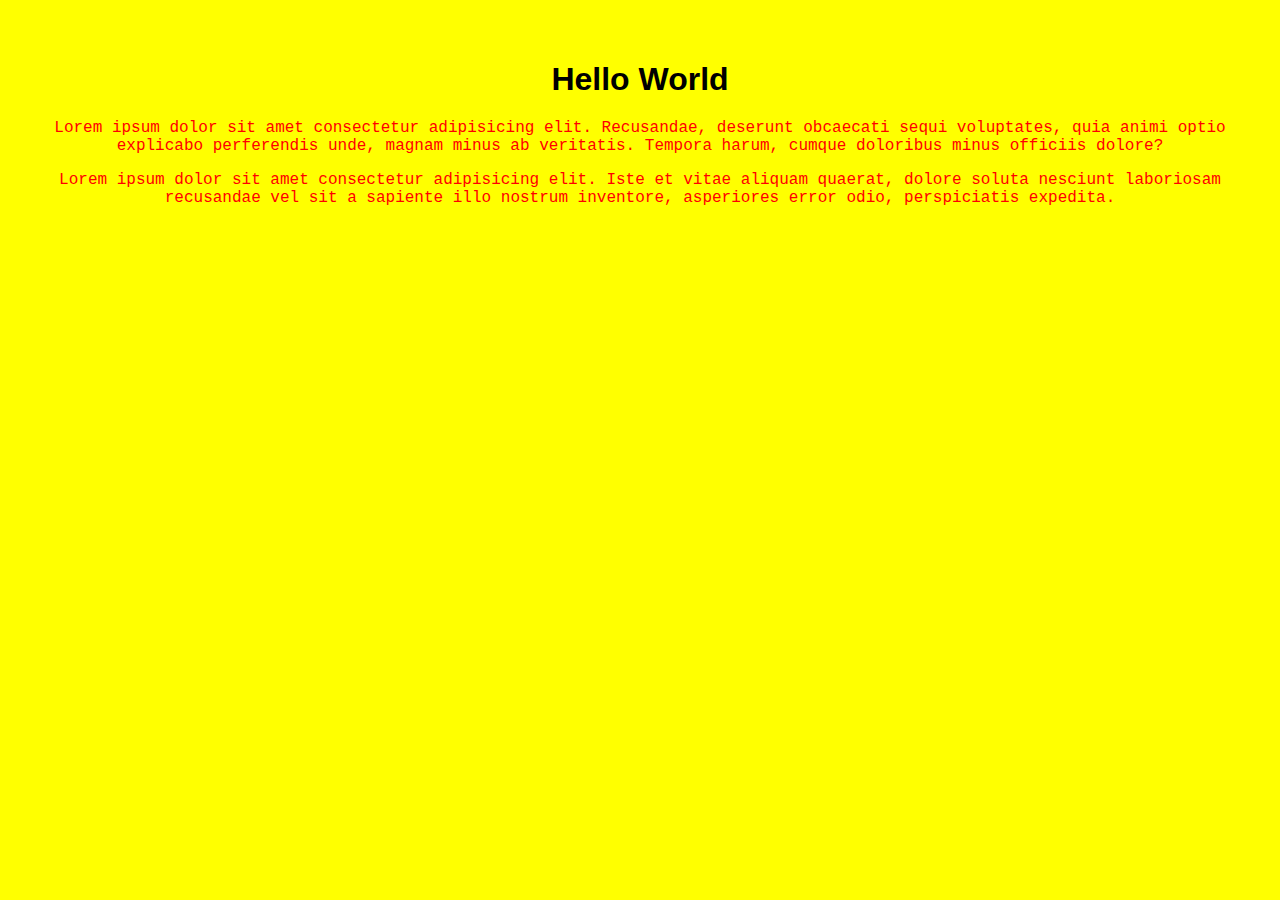
<file: Intro to Web Languages Exercises/HTML index/index.html>
<!DOCTYPE html>
<html lang="en">
<head>
    
    
    <h1 id="main-title"></h1>
    <meta charset="UTF-8">
    <meta http-equiv="X-UA-Compatible" content="IE=edge">
    <meta name="viewport" content="width=device-width, initial-scale=1.0">
    <title>Document</title>

    <link rel="stylesheet" href="mystyle.css"> 
    <! -- https://www.freecodecamp.org/news/external-css-stylesheets-how-to-link-css-to-html-and-import-into-head/ -- >
    
</head>
    
<body>
    <article>
        <header>
          <h1>Hello World</h1>
          
        </header>
        <p
        style="margin-bottom: 12px;"> Lorem ipsum dolor sit amet consectetur adipisicing elit. Recusandae, deserunt obcaecati sequi voluptates, quia animi optio explicabo perferendis unde, magnam minus ab veritatis. Tempora harum, cumque doloribus minus officiis dolore?
        </p>        
        <p style="margin-bottom: 12px;"> Lorem ipsum dolor sit amet consectetur adipisicing elit. Iste et vitae aliquam quaerat, dolore soluta nesciunt laboriosam recusandae vel sit a sapiente illo nostrum inventore, asperiores error odio, perspiciatis expedita.
        </p>
      </article>
    
</body>
</html>
</file>
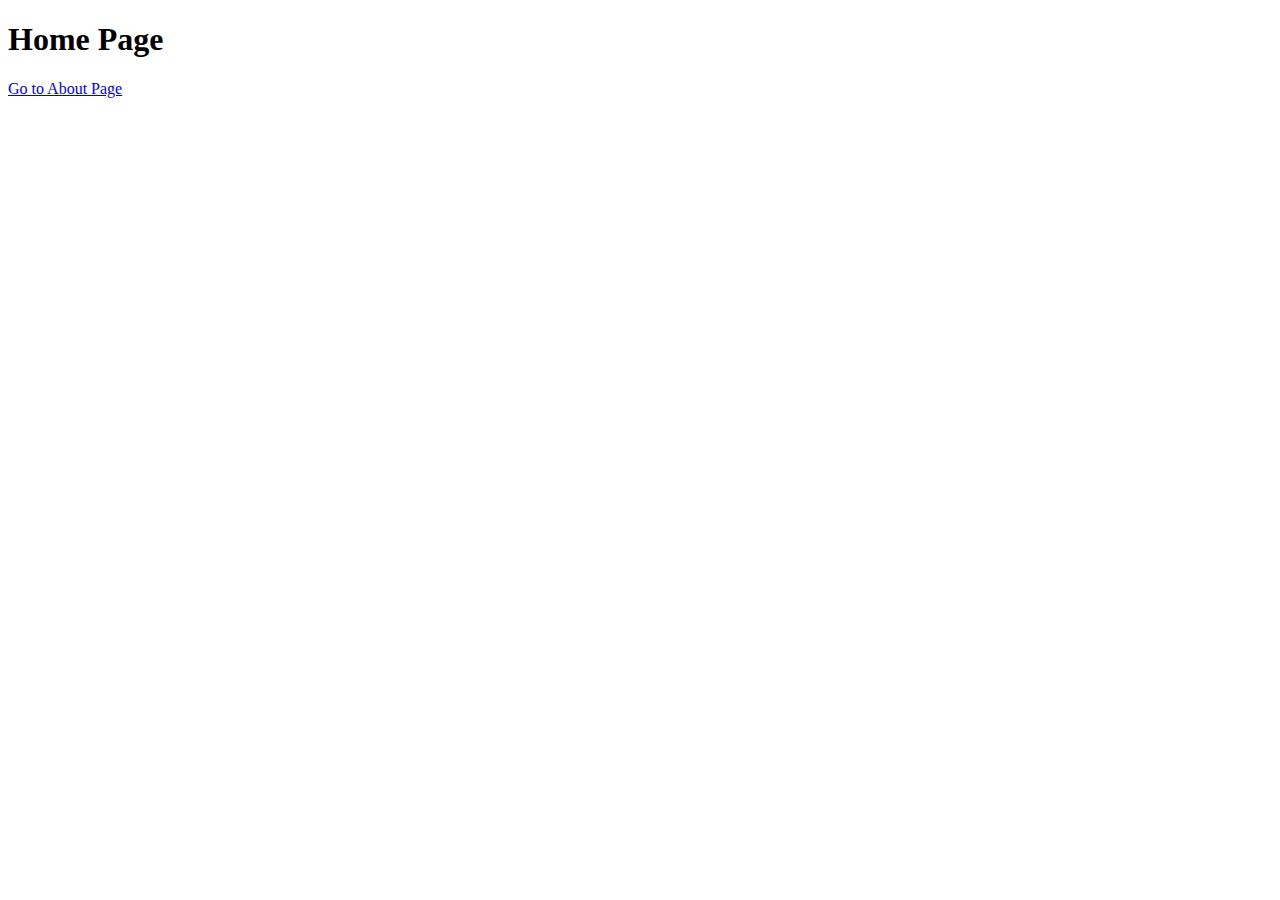
<file: Intro to Web Languages Exercises/HTML pages/index.html>
<!DOCTYPE html>
<html lang="en">
<head>
    <meta charset="UTF-8">
    <meta http-equiv="X-UA-Compatible" content="IE=edge">
    <meta name="viewport" content="width=device-width, initial-scale=1.0">
    <title>Document</title>
</head>
<body>
    <h1>Home Page</h1>
    <a href="http://127.0.0.1:5500/HTML%20pages/about.html">Go to About Page</a>
</body>
</html>
</file>
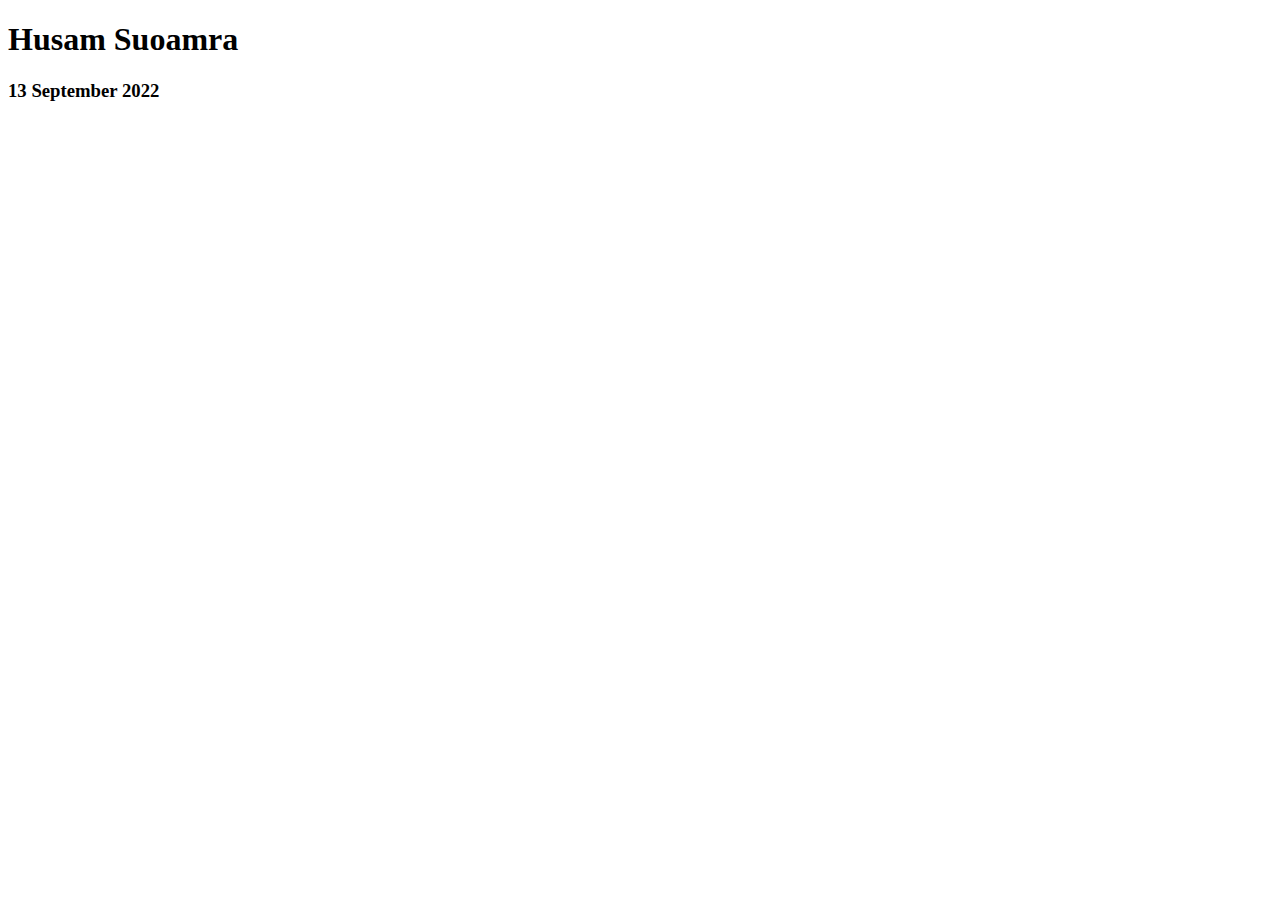
<file: Intro to Web Languages Exercises/index/index.html>
<!DOCTYPE html>
<html lang="en">
<head>
    <meta charset="UTF-8">
    <meta http-equiv="X-UA-Compatible" content="IE=edge">
    <meta name="viewport" content="width=device-width, initial-scale=1.0">
    <title>Document</title>
</head>
<body>
    <h1>Husam Suoamra</h1>
    <h3>13 September 2022</h3>
</body>
</html>
</file>
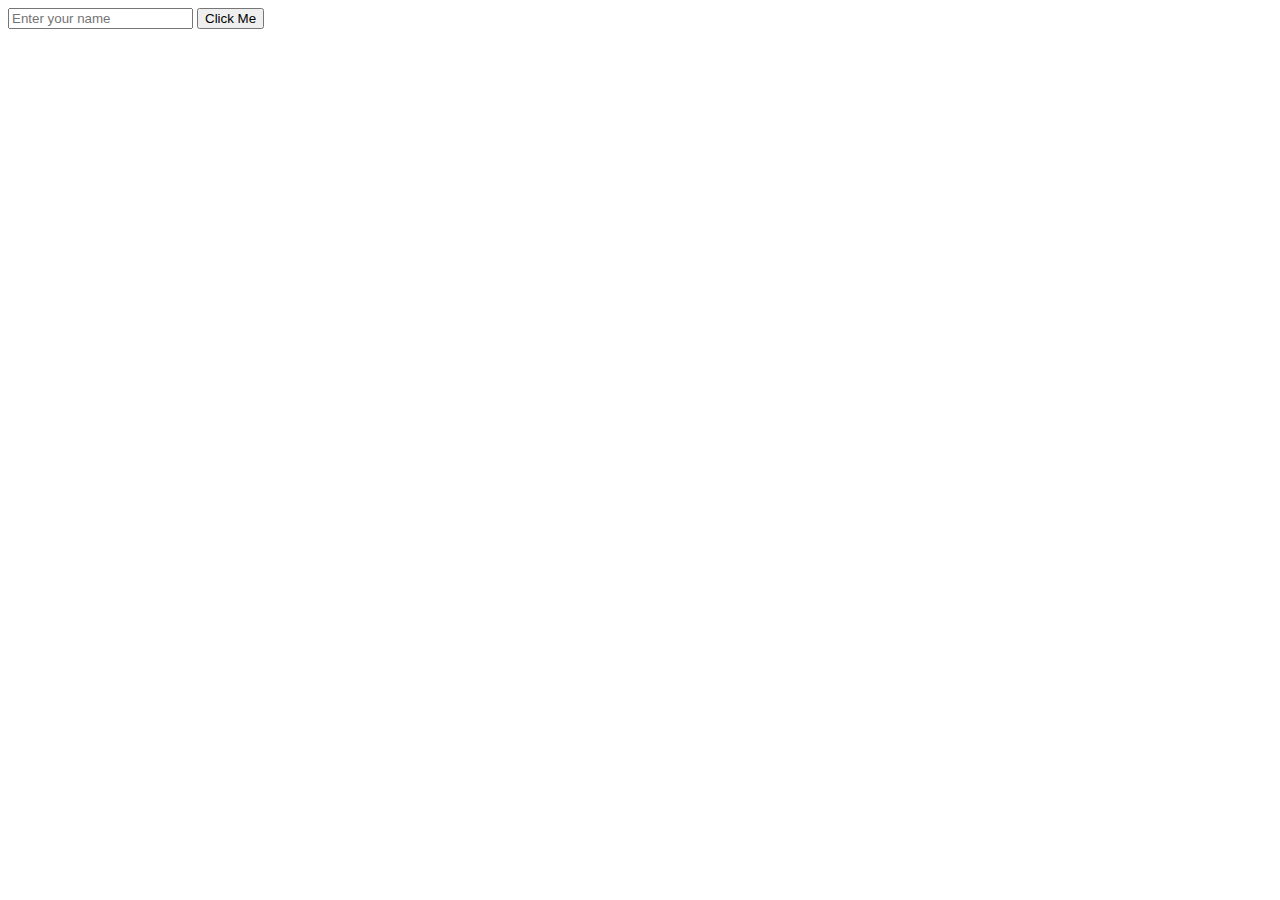
<file: Intro to Web Languages Exercises/JavaScript index/index.html>
<!DOCTYPE html>
<html lang="en">
<head>
    <meta charset="UTF-8">
    <meta http-equiv="X-UA-Compatible" content="IE=edge">
    <meta name="viewport" content="width=device-width, initial-scale=1.0">
    <title>Document</title>
</head>
<body>
    <! -- promt the user to enter name and assign the input to the id variable. set the type of the input. Print a placeholder "Enter your name" -- >
    <input id="name-input" type="text" placeholder="Enter your name" />
    <! -- initilize the button and print "Click Me" on top of the button -- >
    <button id="my-button">Click Me</button>
    <! -- start the javaScript script -- >
    <script>
    // assigning values to variable myButton of a querySelector function with a data type of document
        var myButton = document.querySelector('#my-button');
    // assigning values to nameInput of a querySelector function with a data type of document
        var nameInput = document.querySelector('#name-input');
    //call the click function and set an if statement so if the input is not empty prints "Hello" followed by the input value
        myButton.addEventListener('click', function () {
            if (nameInput.value !== '') {
                alert('Hello ' + nameInput.value);
            }
        });
    // End of script
    </script>
</body>
</html>
</file>
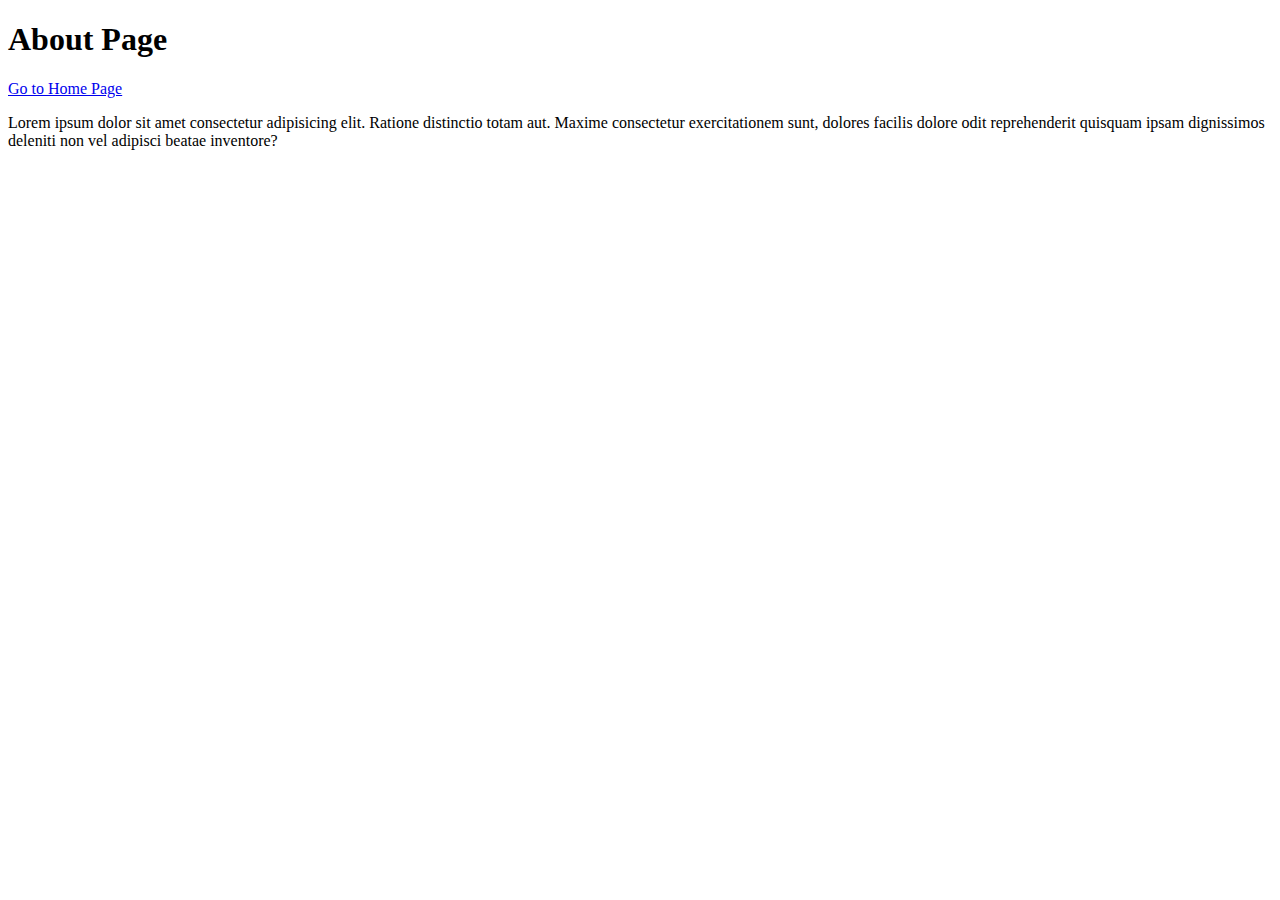
<file: Intro to Web Languages Exercises/HTML pages/about.html>
<!DOCTYPE html>
<html lang="en">
<head>
    <meta charset="UTF-8">
    <meta http-equiv="X-UA-Compatible" content="IE=edge">
    <meta name="viewport" content="width=device-width, initial-scale=1.0">
    <title>Document</title>
</head>
<body>
    <h1>About Page</h1>
    <a href="http://127.0.0.1:5500/HTML%20pages/index.html">Go to Home Page</a>

    <p> 
        Lorem ipsum dolor sit amet consectetur adipisicing elit. Ratione distinctio totam aut. Maxime consectetur exercitationem sunt, dolores facilis dolore odit reprehenderit quisquam ipsam dignissimos deleniti non vel adipisci beatae inventore?
    </p>    
</body>
</html>
</file>
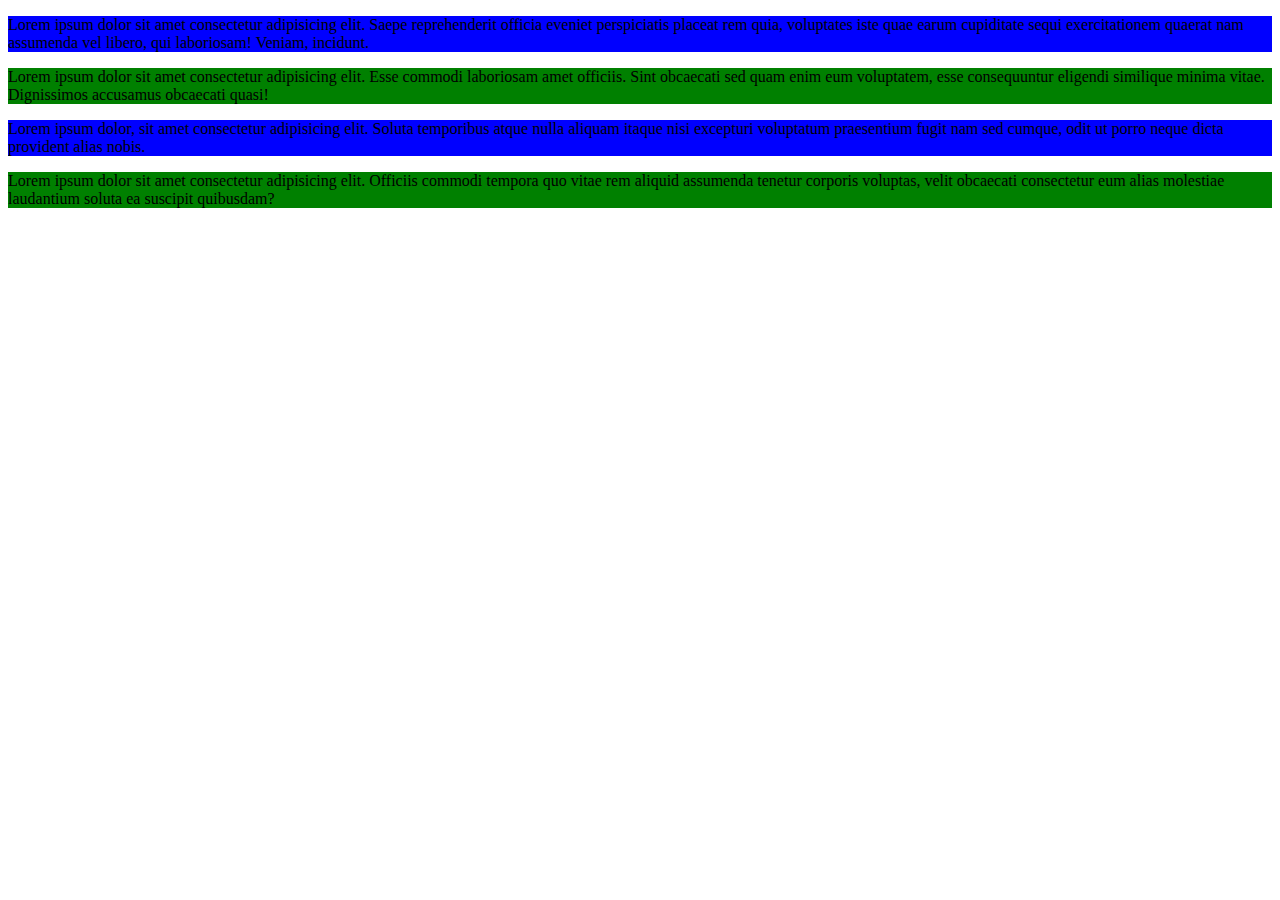
<file: Intro to Web Languages Exercises/paragraphs/paragraphs.html>
<!DOCTYPE html>
<html lang="en">
<head>
    <meta charset="UTF-8">
    <meta http-equiv="X-UA-Compatible" content="IE=edge">
    <meta name="viewport" content="width=device-width, initial-scale=1.0">
    <title>Document</title>
    
</head>
<body>
    
    <p
        style="background-color: blue;"> Lorem ipsum dolor sit amet consectetur adipisicing elit. Saepe reprehenderit officia eveniet perspiciatis placeat rem quia, voluptates iste quae earum cupiditate sequi exercitationem quaerat nam assumenda vel libero, qui laboriosam! Veniam, incidunt.
    </p>
    <p
    style="background-color: green;"> Lorem ipsum dolor sit amet consectetur adipisicing elit. Esse commodi laboriosam amet officiis. Sint obcaecati sed quam enim eum voluptatem, esse consequuntur eligendi similique minima vitae. Dignissimos accusamus obcaecati quasi!
    </p>
    <p
    style="background-color: blue;"> Lorem ipsum dolor, sit amet consectetur adipisicing elit. Soluta temporibus atque nulla aliquam itaque nisi excepturi voluptatum praesentium fugit nam sed cumque, odit ut porro neque dicta provident alias nobis.
    </p>
    <p
        style="background-color: green;"> Lorem ipsum dolor sit amet consectetur adipisicing elit. Officiis commodi tempora quo vitae rem aliquid assumenda tenetur corporis voluptas, velit obcaecati consectetur eum alias molestiae laudantium soluta ea suscipit quibusdam?
    </p>
</body>
</html>
<! -- https://www.w3schools.com/html/html_css.asp -- >
</file>
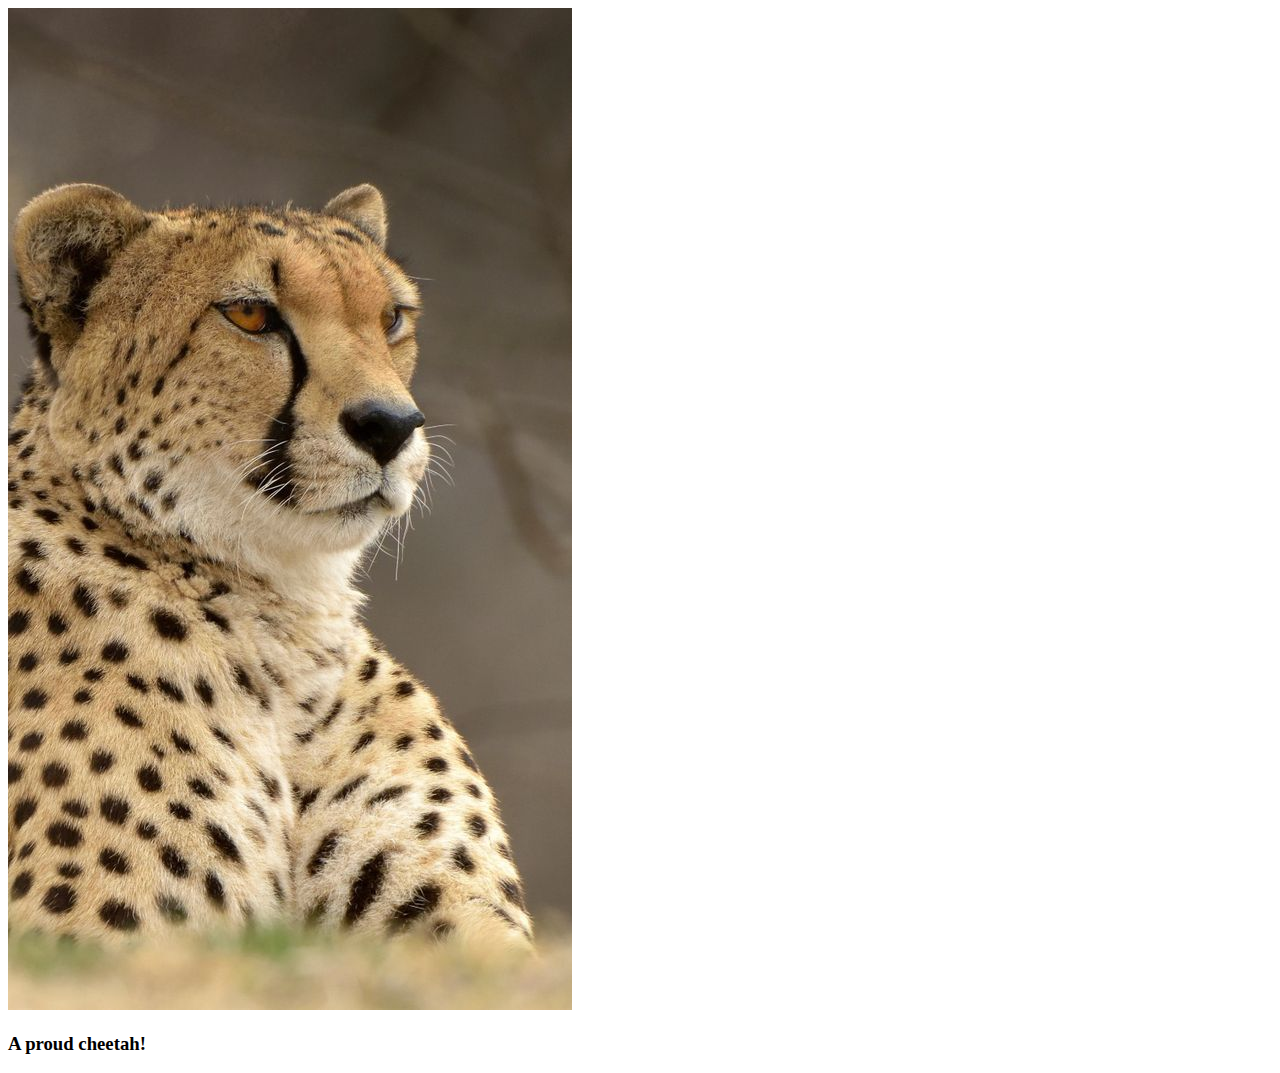
<file: Intro to Web Languages Exercises/pic/pic.html>
<!DOCTYPE html>
<html lang="en">
<head>
    <meta charset="UTF-8">
    <meta http-equiv="X-UA-Compatible" content="IE=edge">
    <meta name="viewport" content="width=device-width, initial-scale=1.0">
    <title>Document</title>
</head>
    <img src="../index/cheetah.jpg" /> <!-- https://tr.pinterest.com/pin/780178335422295197/?nic_v3=1a5zFHHFi -->
    <h3>A proud cheetah!</h3>
<body>
    
</body>
</html>
</file>
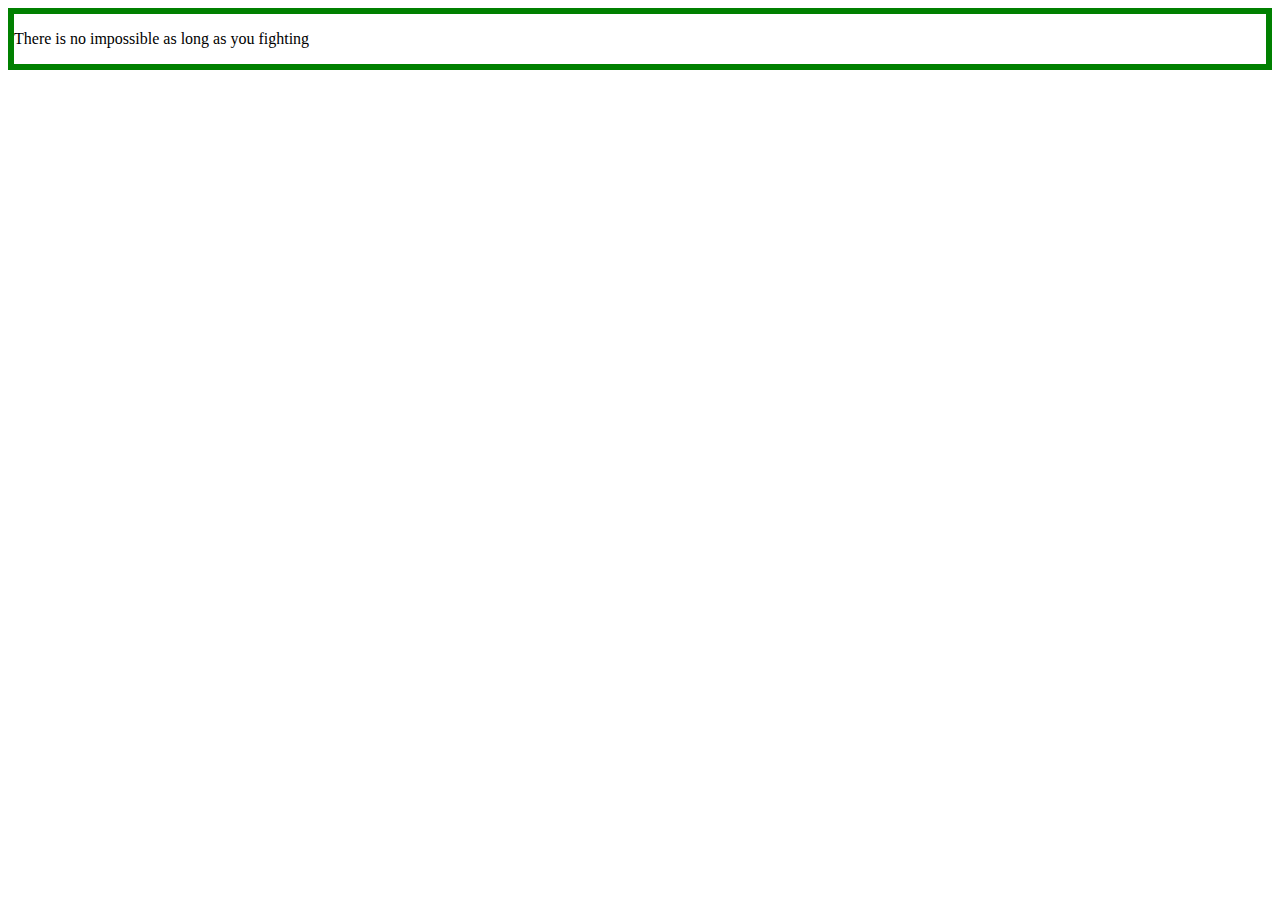
<file: Intro to Web Languages Exercises/quote/quote.html>
<!DOCTYPE html>
<html lang="en">
<head>
    <meta charset="UTF-8">
    <meta http-equiv="X-UA-Compatible" content="IE=edge">
    <meta name="viewport" content="width=device-width, initial-scale=1.0">
    <title>Document</title>
<style>
    .myDiv {
        border: 6px solid green;
        background-color: rgba(255, 255, 255, 0);    
        text-align: left;
    }
</style>
</head>

<body>
<div class="myDiv">
    <p>There is no impossible as long as you fighting</p>
    
</div>

</body>
</html>

<! -- https://developer.mozilla.org/en-US/docs/Web/CSS/border --> 
<! -- https://www.w3schools.com/tags/tag_div.ASP -- >
</file>
<file: Intro to Web Languages Exercises/HTML index/mystyle.css>
body {
    background-color: yellow;
  }
  
 
  h1 {
    text-align: center;
    color: black;
    font-family: Arial, sans-serif;
  }
  p {
    
    text-align: center;
    color: red;
    font-family: 'Courier New', monospace;
  }
</file>
